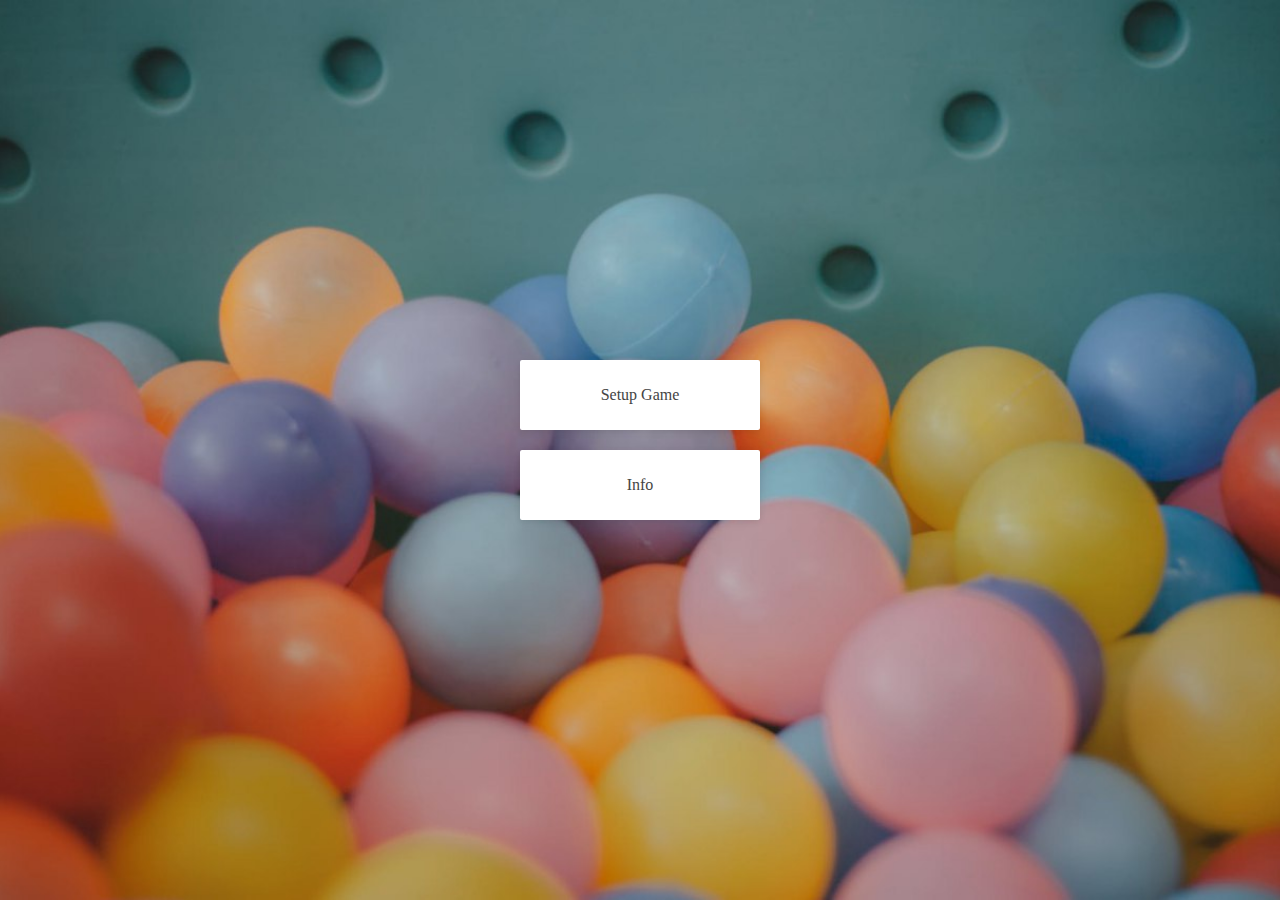
<file: Baloons/index.html>
<!DOCTYPE html>
<html>
<head>
    <meta charset="utf-8" />
    <title>Baloons</title>
	<!--<link rel='stylesheet' href='https://use.fontawesome.com/releases/v5.5.0/css/all.css' integrity='sha384-B4dIYHKNBt8Bc12p+WXckhzcICo0wtJAoU8YZTY5qE0Id1GSseTk6S+L3BlXeVIU' crossorigin='anonymous'>-->
    <link rel='stylesheet' href='style.css'>
</head>
<body> 
    <div class="modal-overlay" id="modal-overlay" onClick="closeInfos(); unslidePause(); closeSettings()"></div>
    <div class="modal infos" id="infos">
        <div class="tutorial">
            <P ALIGN=Center>Ciao! <br /> </P>
            Nel caso non lo sapessi, stai giocando a Baloons, un progetto per l'esame di Programmazione d'Interfacce dell'Università di Pisa.<br />
            I più attenti noteranno che a livello di idee è estremamente ispirato da Worms, mentre ai meno attenti suggerisco di farsi una partitina a tale gioco.<br />
            <br />
            Il progetto è scritto in Javascript, con chiaramente accenni di HTML e CSS per rendere il tutto più fruibile e gradevole all'utente.<br />
            Le idee base che sono state seguite durante lo sviluppo di questo progetto sono le seguenti:<br />
            <OL>
                <LI> Cercare di evitare d'importare librerie esterne. Nello stato attuale del progetto, nessun importo è stato effettuato. Questo vuol dire che tutto quel che vedete è tramite cerchi, linee o raramente rettangoli.<br />
                <LI> Cercare di proporre un'interfaccia intuitiva ed esteticamente accettabile che permetta di modificare a proprio piacimento la partita che verrà giocata.<br />
                <LI> Cercare di riproporre un gioco base della mia infanzia, in una sua versione semplificata.<br />
            </OL>
            <br />
            Ci sono alcune scelte progettuali che ovviamente alterano il gioco e, se non conosciute, potrebbero portare a non poca confusione.<br />
            La più importante tra queste è quella dove l'intero mondo è controllato solo da altezze, tutte salvate in un array.<br />
            Questo implica varie cose, tra cui l'impossibilità di avere un terreno concavo, ovvero l'altezza di questo arriverà ad un certo punto e quel che è sotto è terreno, quel che è sopra è cielo.<br />
                <br />
            Ciò comporta anche delle conseguenze a livello di gioco, come durante la fase di modifica del terreno (in fase di setup della partita o in gioco stesso post-esplosione di un'arma) l'altezza del terreno può variare enormemente.<br />
            Non scendo troppo nei dettagli, ma tenete conto di questa particolarità!    <br />
            <br />
            È possibile inserire Baloons senza alcun limite (se non il vostro limite di computazione) ed è possibile modificare o rigenerare il terreno a piacimento.<br />
            <br />
            <br />
            <P ALIGN=Center><B>TUTORIAL</B> </P> <br />
            Una volta iniziata la partita, sarà possibile muovere il primo Baloon posizionato durante la fase di editing.<br />
            Ogni turno è gestito da un timer che, una volta scaduto, passa al turno successivo.<br />
            Una volta che un'arma viene sparata, se sono rimasti 5 o più secondi del proprio turno, il numero di secondi rimanenti scenderà a 4 per gestire la propria ritirata. <br />
            <br />
            I tasti per giocare sono i seguenti:<br />
            <BLOCKQUOTE>
                ↑ : Salta<br />
                ← : Muovi a sinistra<br />
                → : Muovi a destra<br />
                ↓ : Accellera la caduta<br />
                Q : Mira (v. antiorario)<br />
                E : Mira (v. orario)<br />
                Space : Spara (tieni premuto per aumentare la potenza)<br />
                + : Cambia arma (avanti)<br />
                - : Cambia arma (indietro)<br />
            </BLOCKQUOTE>
            <br />
            Riguardo le armi:
            <BLOCKQUOTE>
                <U>Bazooka:</U>     Sparato in direzione della mira. Non rimbalza. <br />
                <U>Sfera:</U>       Prosegue nella direzione (x) della mira. Si ferma appena trova un'altezza superiore alla propria. <br />
                <U>AnalogClock:</U> (piccolo Easter Egg riguardo il corso) Sparato in direzione della mira. Rimbalza. Forse nelle opzioni c'è qualcosa per far smettere quello strano effetto di flicker.. <br />
            </BLOCKQUOTE>
            <br />
            Per qualsiasi dubbio, non esitare a comprare Worms Armageddon.<br />
            Se invece dovessi riscontrare qualcosa di inaspettato, contattami -> giulio.purgatorio at gmail dot com <br />
            I codici sorgenti sono reperibili alla mia pagina Github, <A HREF="https://github.com/GPurgatorio/Final-PI">QUI</A>. <br />
            <br />
            <I>- Giulio Purgatorio</I>
        </div>
    </div>
    <div class="modal pause vertical transparent" id="pause">
        <div class="button modal-button" id="return" onClick="unslideResume()">Ritorna alla partita</div>
        <div class="button modal-button" id="settings" onClick="openSettings()">Impostazioni</div>
        <div class="button modal-button" id="exit" onClick="end()">Termina partita</div>
    </div>
    <div class="modal setting vertical" id="settingScreen">
        <div>
            <div class="checkbox-group">
                <input type="checkbox" id="doubleBuffer" onChange="doubleBuffer=!doubleBuffer;">
                <label for="doubleBuffer">DoubleBuffer (Easter Egg del corso)</label>
            </div>
            <div class="checkbox-group">
                <input type="checkbox" id="undestructibleTerrain" onChange="indestructibleTerrain=!indestructibleTerrain">
                <label for="undestructibleTerrain">Terreno Indistruttibile</label>
            </div>

            <div class="slider-container">
                <input type="range" min="1" max="5" class="slider" id="slider" onInput="updateSliderValue()">
                <p class="slider-label">Weapon Sensibility: <span id="slider-value"></span></p>
            </div>
        </div>
    </div>
    
    <div class="container game" id="game">
        <div class="content">
            <p id="timer" class="timer"></p>
            <p id="announcer" class="announcer"></p>
            <div class="game-box">
                <canvas id="canvas" class="game-canvas" width="800" height="500"></canvas>
            
                <script src="layout.js"></script>
                <script src="worldCreation.js"> </script>
                <script src="Baloon.js"> </script>
                <script src="Weapon.js"> </script>
                <script src="gameLogic.js"> </script>
            </div>

            <div class="actions-box">
                <div class="couple margin">
                    <div class="setup-button add" id="adding" onClick="addBaloons()" onMouseOver="infoAdd()" onMouseOut="restoreTooltipAdd()"></div>
                    <div class="setup-button color" onClick="lastRandomColor()" onMouseOver="infoColor()" onMouseOut="restoreTooltip()"></div>
                </div>
                <div class="couple">
                    <div class="setup-button edit" id="editing" onClick="editTerrain()" onMouseOver="infoEdit()" onMouseOut="restoreTooltipEdit()"></div>
                    <div class="setup-button fix" onClick="fixTerrain()" onMouseOver="infoFix()" onMouseOut="restoreTooltip()"></div>
                </div>
                <div class="couple">
                    <div class="setup-button start" onClick="hideButtons()" onMouseOver="infoStart()" onMouseOut="restoreTooltip()"></div>
                    <div class="setup-button reset" onClick="restartSetup()" onMouseOver="infoReset()" onMouseOut="restoreTooltip()"></div>
                </div>
                <div class="tooltip" id="tooltip">Seleziona uno dei pulsanti per maggiori info.</div>
            </div>
        </div>
    </div>

    <div class="container splash">
        <div class="button big" onclick="openGame()">Setup Game</div>
        <div class="button big" onclick="openInfos()">Info</div>
    </div>
</body>
</html>
</file>
<file: Baloons/style.css>
html {
  height: 100%;
}

body {
  margin: 0;
  height: 100%;
  font-family: Tahoma;
}

.button {
  background: #fff;
  min-width: 100px;
  height: 40px;
  line-height: 40px;
  text-align: center;
  color: #444;
  margin-bottom: 20px;
  padding: 5px 20px;
  cursor: pointer;
  border-radius: 2px;
  box-shadow: 0 2px 6px rgba(0, 0, 0, 0.1);
  opacity: 1;
  transition: background-color 0.2s, transform 0.3s, height 0.2s, padding 0.2s, min-width 0.2s, font-size 0.2s, width 0.2s;
}
.button.big {
  width: 200px;
  height: 60px;
  line-height: 60px;
}
.button:hover {
  background: #a1d6ec;
}
.button.big:hover {
  transform: scale(1.2);
}
.button.red {
  background: #ec644b;
}
.setup-button.hidden {
  height: 0;
  padding: 0;
  font-size: 0;
  min-width: 0;
  width: 0;
}
.button.modal-button {
  width: 200px;
}

.actions-box {
  display: flex;
  flex-wrap: wrap;
  flex-direction: column;
  background: url(images/actionbox.jpg) no-repeat center/cover;
  border-radius: 30px;
}
.couple {
  display: flex;
  justify-content: space-around;
}
.tooltip {
  background: #F0FFFF;
  border-radius: 10px;
  box-shadow: 0 2px 6px rgba(0, 0, 0, 0.2);
  padding: 8px;
  width: 150px;
  min-height: 80px;
  display: flex;
  justify-content: center;
  align-content: center;
  margin-top: 55px;
  margin-left: 10px;
  margin-right: 10px;
}
.tooltip.hidden {
  display: none;
}
.setup-button {
  width: 60px;
  height: 60px;
  background-repeat: no-repeat;
  background-size: contain;
  background-position: center;
  cursor: pointer;
  margin-bottom: 30px;
}
.setup-button.add {
  background-image: url(images/plus.svg);
}
.setup-button.edit {
  background-image: url(images/edit.svg);
}
.setup-button.start {
  background-image: url(images/play.svg);
}
.setup-button.reset {
  background-image: url(images/refresh.svg);
}
.setup-button.fix {
  background-image: url(images/fix.svg);
}
.setup-button.color {
  background-image: url(images/color.svg);
}
.setup-button.add:hover {
  background-image: url(images/plushover.svg);
}
.setup-button.edit:hover {
  background-image: url(images/edithover.svg);
}
.setup-button.start:hover {
  background-image: url(images/playhover.svg);
}
.setup-button.reset:hover {
  background-image: url(images/refreshhover.svg);
}
.setup-button.fix:hover {
  background-image: url(images/fixhover.svg);
}
.setup-button.color:hover {
  background-image: url(images/colorhover.svg);
}


.container {
  width: 100%;
  height: 100%;
  display: flex; 
  justify-content: center;
  align-items: center;
}
.container.game {
  position: absolute;
  z-index: 3;
  bottom: 100%;
  transition: opacity 0.8s;
  background: #ededed;
  opacity: 0;
}
.container.game.shown {
  bottom: 0;
  opacity: 1;
  background: url(images/pattern.jpg) no-repeat center/cover;
}
.container.splash {
  background: url(images/splash.jpeg) no-repeat center/cover;
  flex-direction: column;
}

.content {
  display: flex; 
}

.sep {
  flex: 0 0 100%;
}

.game-canvas { 
  background: #eee; 
  margin-right: 50px;
  transition: margin 0.2s;
  border-radius: 50px;
}

.timer, .announcer {
  text-align: center;
  font-size: 40px;
  position: absolute; 
  pointer-events: none;
  top: 70px; 
  left: 50%;
  transform: translateX(-50%);
  margin: 0;
  padding: 0 30px;
  line-height: 50px;
  background: rgba(0, 0, 0, 0.7);
  color: #fff;
  border-radius: 100rem;
}

.announcer {
  font-size: 20px;
  top: 500px;
  background: rgba(0, 0, 0, 0.3);
  animation: 
    typing 3.5s steps(40, end),
    blink-caret .75s step-end infinite;
}

.modal-overlay {
  background: rgba(0, 0, 0, 0.5);
  cursor: pointer;
  width: 100%;
  height: 100%;
  position: absolute;
  z-index: 1;
  display: none;
}
.modal-overlay.shown {
  display: block;
  z-index: 4;
}

.modal {
  background: #fff;
  border-radius: 4px;
  box-shadow: 4px 0 10px rgba(0, 0, 0, 0.2);
  position: absolute;
  z-index: 2;
  width: 60%;
  height: 60%;
  bottom: 50%;
  left: 50%;
  transform: translate(-50%, 50%);
  display: none;
  justify-content: center;
  align-items: center;
  padding: 50px;
}
.modal.vertical {
  flex-direction: column;
}
.modal.transparent {
  bottom: 100%;
  transform: translateX(-50%);
  transition: bottom 0.5s, transform 0.5s;
  background: transparent;
  box-shadow: none;
  width: auto;
  height: auto;
  display: flex;
}
.modal.pause.shown {
  z-index: 5;
  bottom: 50%;
  transform: translate(-50%, 50%);
}
.modal.infos.shown {
  display: flex;
  z-index: 5;
}
.modal.setting.shown {
  display: flex;
  z-index: 6;
}
.tutorial {
  width: 100%;
  height: 100%;
  overflow-y: auto;
}

.margin{
 margin-top: 30px;
}

#settingScreen {
  width: 300px;
  height: 250px;
}

.checkbox-group {
  margin-bottom: 10px;
}

.slider-label {
  margin-top: 10px;
}

.slider-container {
  width: 100%;
  margin-top: 40px;
}

.slider {
  -webkit-appearance: none;
  width: 100%;
  height: 11px;
  border-radius: 5px;
  background: #d3d3d3;
  outline: none;
  opacity: 0.7;
  -webkit-transition: .2s;
  transition: opacity .2s;
}

.slider:hover {
  opacity: 1;
}

.slider::-webkit-slider-thumb {
  -webkit-appearance: none;
  appearance: none;
  width: 25px;
  height: 25px;
  border-radius: 50%;
  background: #333;
  cursor: pointer;
}

.slider::-moz-range-thumb {
  width: 25px;
  height: 25px;
  border-radius: 50%;
  background: #333;
  cursor: pointer;
}
</file>
